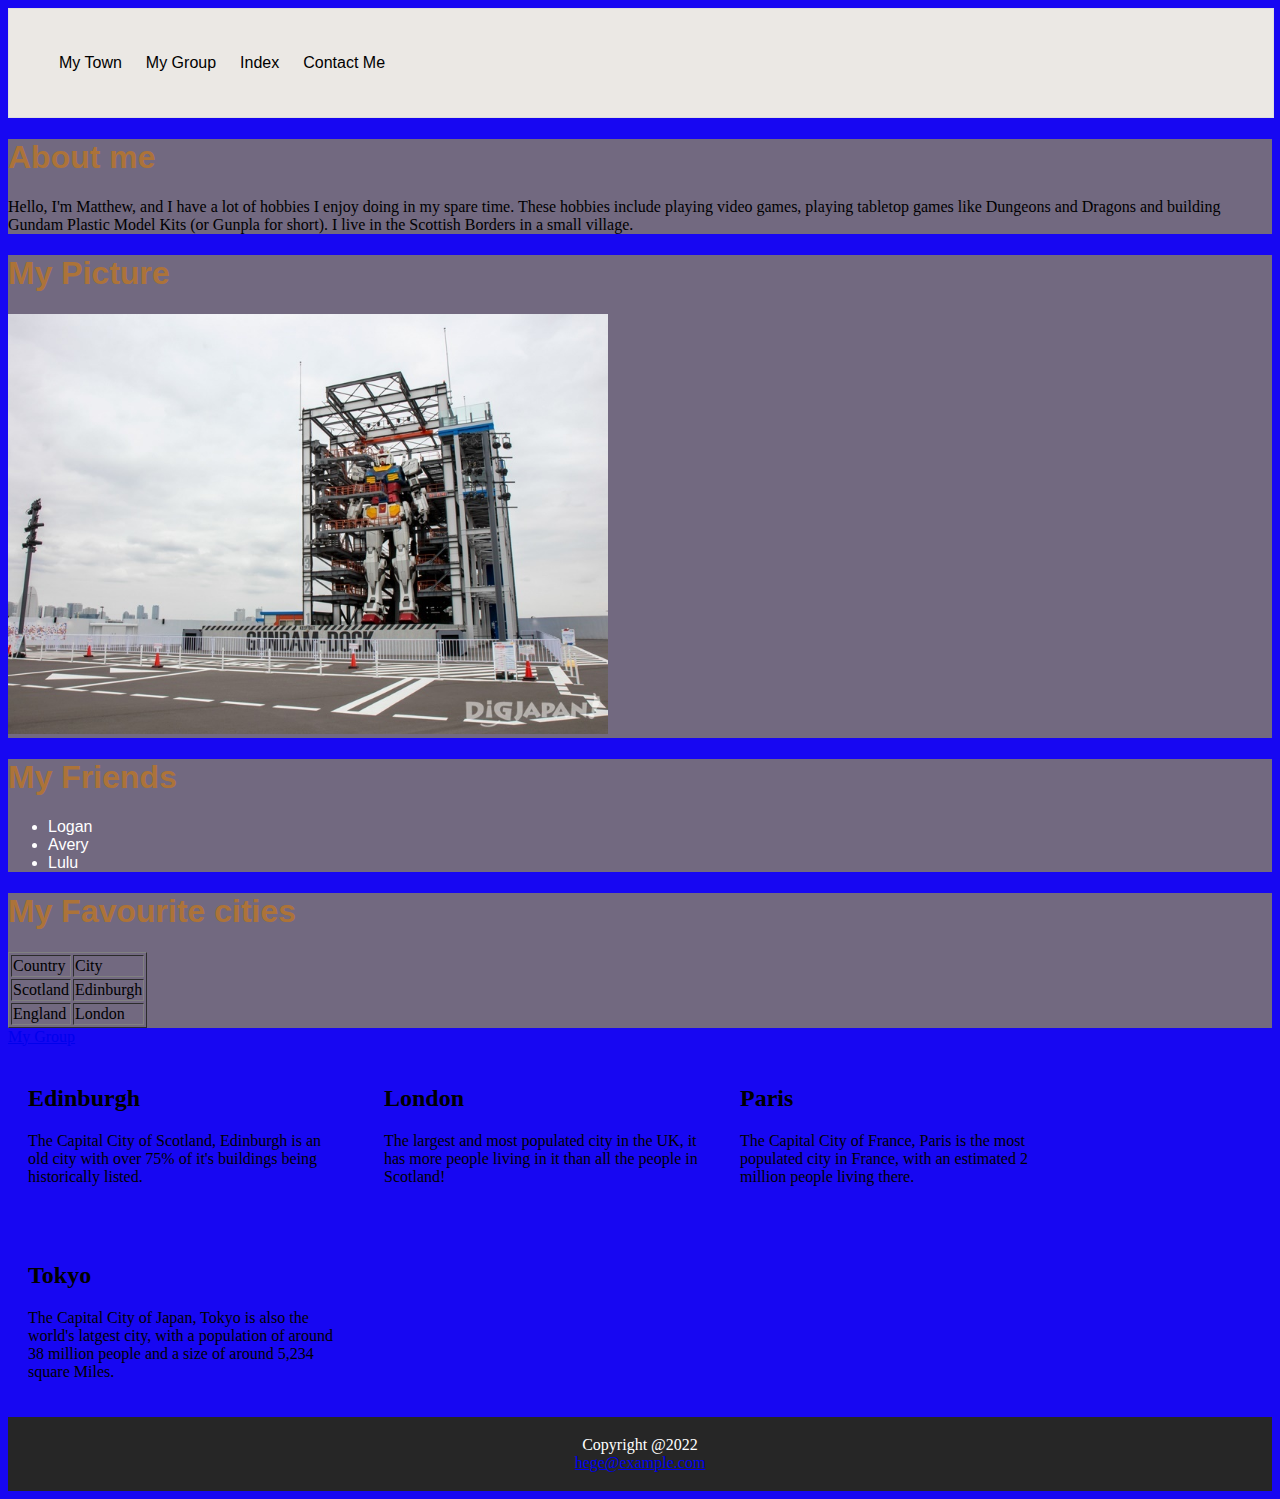
<file: index.html>
<!DOCTYPE html> 
<html lang="en"> 
<link rel="stylesheet" href="style.css">
	<head> 
		<meta name="description" content="Matthew's web">
    <meta name="keywords" content="student, scotland, code">
    <meta charset="UTF-8">
    <meta name="viewport" content="width=992px" initial-scale="1.0">
    <meta name="viewport" content="width=600px" initial-scale="1.0">
		<title>about me</title>
		
	</head> 
	
	<body> 
  <nav>
  <ul>
  <li><a href="mytown.html">My Town</a></li>
  <li><a href="mygroup.html">My Group</a></li>
  <li><a href="index.html">Index</a></li>
  <li><a href="contact.html">Contact Me</a></li>
  </ul>
  </nav>
    <div class="div2">
		  <h1>About me</h1>
		  <p>Hello, I'm Matthew, and I have a lot of hobbies I enjoy doing in my spare time. These   hobbies include playing video games, playing tabletop games like Dungeons and Dragons and building Gundam Plastic Model Kits (or Gunpla for short). I live in the Scottish Borders in a small village.</p>
    </div>
    
    <div class="div2">
      <h1>My Picture</h1>
        <img src="images/Gundam Factory.jpg" width="600px">
    </div>
    <div class="div2">
      <h1> My Friends</h1>
        <ul>
          <li>Logan</li>
          <li>Avery</li>
          <li>Lulu</li>
      </ul>
    </div>
    
    <div class="div2">
      <h1>My Favourite cities</h1>
      <table border="1">
        <tr>
          <td>Country</td>
          <td>City</td>
        </tr>
        <tr>
          <td>Scotland</td>
          <td>Edinburgh</td>
        </tr>
        <tr>
          <td>England</td>
          <td>London</td>
        </tr>
      </table>
    </div>
    
  <a href="mygroup.html">My Group</a>

  
  <div class="row">
  <div class="column">
    <h2>Edinburgh</h2>
    <p>The Capital City of Scotland, Edinburgh is an old city with over 75% of it's buildings being historically listed.</p>
  </div>
  
  <div class="column">
    <h2>London</h2>
    <p>The largest and most populated city in the UK, it has more people living in it than all the people in Scotland!</p>
  </div>
  
  <div class="column">
    <h2>Paris</h2>
    <p>The Capital City of France, Paris is the most populated city in France, with an estimated 2 million people living there.</p>
  </div>
  
  <div class="column">
    <h2>Tokyo</h2>
    <p>The Capital City of Japan, Tokyo is also the world's latgest city, with a population of around 38 million people and a size of around 5,234 square Miles.</p>
  </div>
</div>
	<footer>
    <p>Copyright @2022<br>
    <a href="mailto:hege@example.com">hege@example.com</a></p>
  </footer>
  </body> 
</html>
</file>
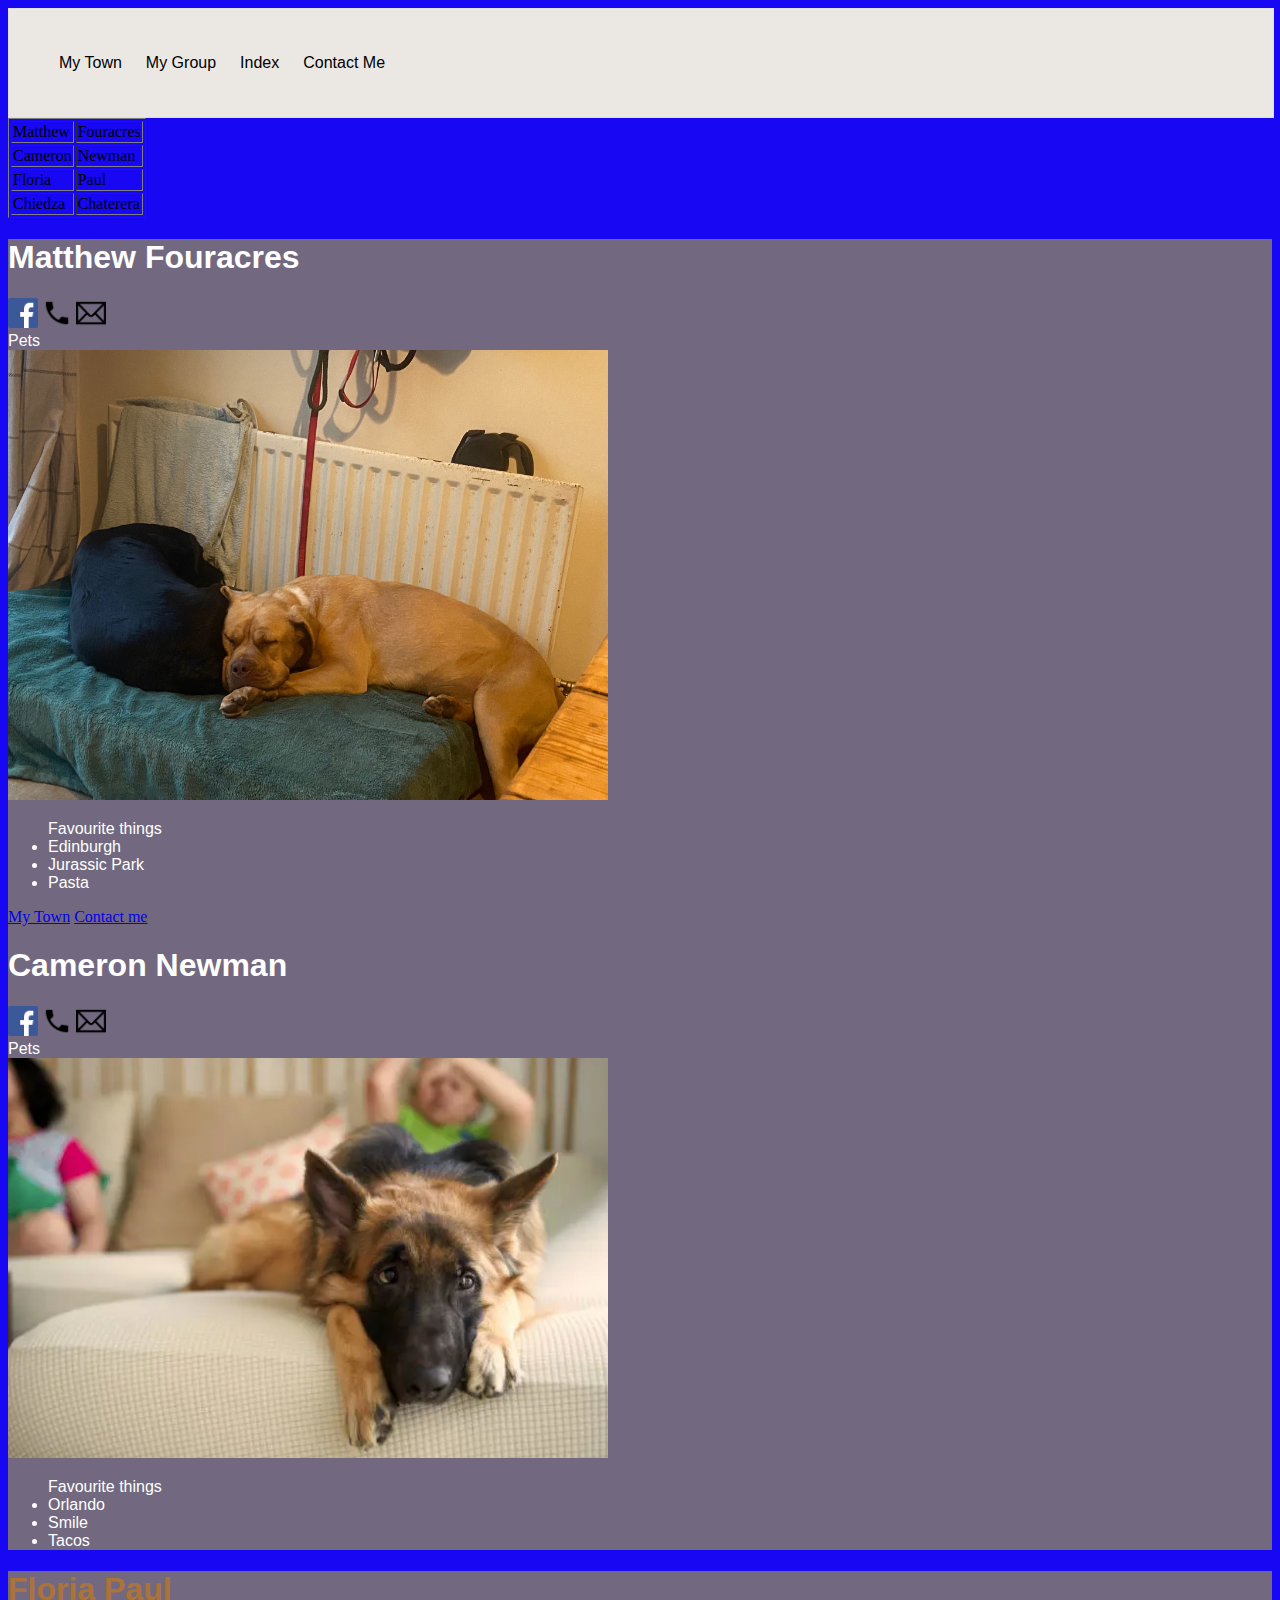
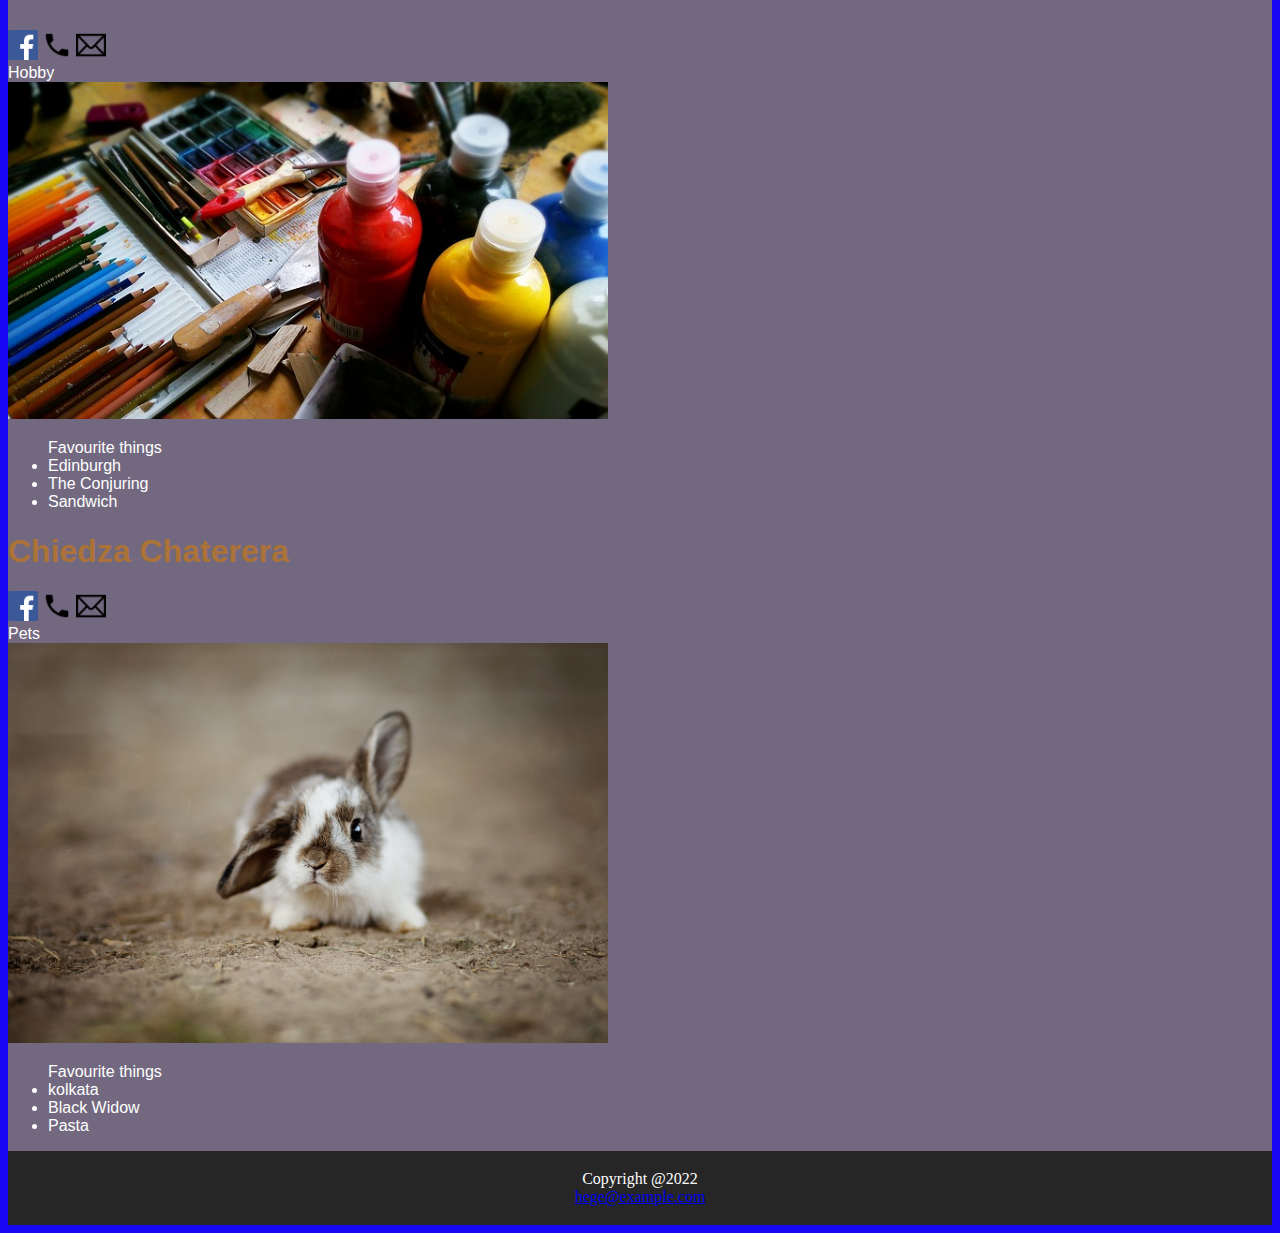
<file: mygroup.html>
<!DOCTYPE html> 
<html>
<link rel="stylesheet" href="style.css">
	
	
	<head> 
		<meta name="description" content="Matthew's web">
    <meta name="keywords" content="student, scotland, code">
    <meta charset="UTF-8">
		<!-- change title to My Group-->
		<title>My group</title>
		
	</head> 

	
	<body> 
  <nav>
  <ul>
  <li><a href="mytown.html">My Town</a></li>
  <li><a href="mygroup.html">My Group</a></li>
  <li><a href="index.html">Index</a></li>
  <li><a href="contact.html">Contact Me</a></li>
  </ul>
  </nav>
	<!--create h1:My group 
	Add table with first name (1 column), surname (2 column) and add 4 rows for team mates
	Create section for each member of the group, with following elements:

    background colour to be favourite colour of that member (if black, use white font)
    name on the top- h2, add color font
    image of favourite hobby, pet etc. You can dwonload free image on pixabay.com
    list of 3 favourite things (i.e. movie or food or places or cities etc.)-->
		  <table border="1">
        <tr>
          <td>Matthew</td>
          <td>Fouracres</td>
        </tr>
        <tr>
          <td>Cameron</td>
          <td>Newman</td>
        </tr>
        <tr>
          <td>Floria</td>
          <td>Paul</td>
        <tr>
          <td>Chiedza</td>
          <td>Chaterera</td>
        </tr>
        </tr>
      </table>
    <div class="div1">
      <h1 style=color:white;> Matthew Fouracres</h1>
      <a href="https://www.facebook.com/" target="_blank">
        <img src="images/bookface.jpg" width="30px"></a>
      <a href="tel:0131555666" target="_blank">
        <img src="images/phone.jpg" width="30px"></a>
      <a href="mailto:mail@gmail.com" target="_blank">
        <img src="images/mail.jpg" width="30px"></a>
      <br>
      <p1>Pets</p1>
      <br>
      <img src="images/peskies.jpg" width="600px">
       <ul>
          <p1>Favourite things</p1>
          <li>Edinburgh</li>
          <li>Jurassic Park</li>
          <li>Pasta</li>
      </ul>
    <a href="mytown.html">My Town</a>
    <a href="contact.html">Contact me</a>

      <h1 style=color:white;> Cameron Newman</h1>
      <a href="https://www.facebook.com/" target="_blank">
        <img src="images/bookface.jpg" width="30px"></a>
      <a href="tel:0131555666" target="_blank">
        <img src="images/phone.jpg" width="30px"></a>
      <a href="mailto:mail@gmail.com" target="_blank">
        <img src="images/mail.jpg" width="30px"></a>   
      <br>
      <p1>Pets</p1>
      <br>
      <img src="images/cammy dog.jpg" width="600px">
       <ul>
          <p1>Favourite things</p1>
          <li>Orlando</li>
          <li>Smile</li>
          <li>Tacos</li>
      </ul>
    </div>

    <div class="div2">
      <h1> Floria Paul</h1>
      <a href="https://www.facebook.com/" target="_blank">
        <img src="images/bookface.jpg" width="30px"></a>
      <a href="tel:0131555666" target="_blank">
        <img src="images/phone.jpg" width="30px"></a>
      <a href="mailto:mail@gmail.com" target="_blank">
        <img src="images/mail.jpg" width="30px"></a> 
      <br>
      <p1>Hobby</p1>
      <br>
      <img src="images/paint.jpg" width="600px">
       <ul>
          <p1>Favourite things</p1>
          <li>Edinburgh</li>
          <li>The Conjuring</li>
          <li>Sandwich</li>
      </ul>

      <h1> Chiedza Chaterera</h1>
      <a href="https://www.facebook.com/" target="_blank">
        <img src="images/bookface.jpg" width="30px"></a>
      <a href="tel:0131555666" target="_blank">
        <img src="images/phone.jpg" width="30px"></a>
      <a href="mailto:mail@gmail.com" target="_blank">
        <img src="images/mail.jpg" width="30px"></a> 
      <br>
      <p1>Pets</p1>
      <br>
      <img src="images/bnuy.jpg" width="600px">
       <ul>
          <p1>Favourite things</p1>
          <li>kolkata</li>
          <li>Black Widow</li>
          <li>Pasta</li>
      </ul>
    </div2>
  <footer>
    <p>Copyright @2022<br>
    <a href="mailto:hege@example.com">hege@example.com</a></p>
  </footer>
  </div>
	</body> 
</html>
</file>
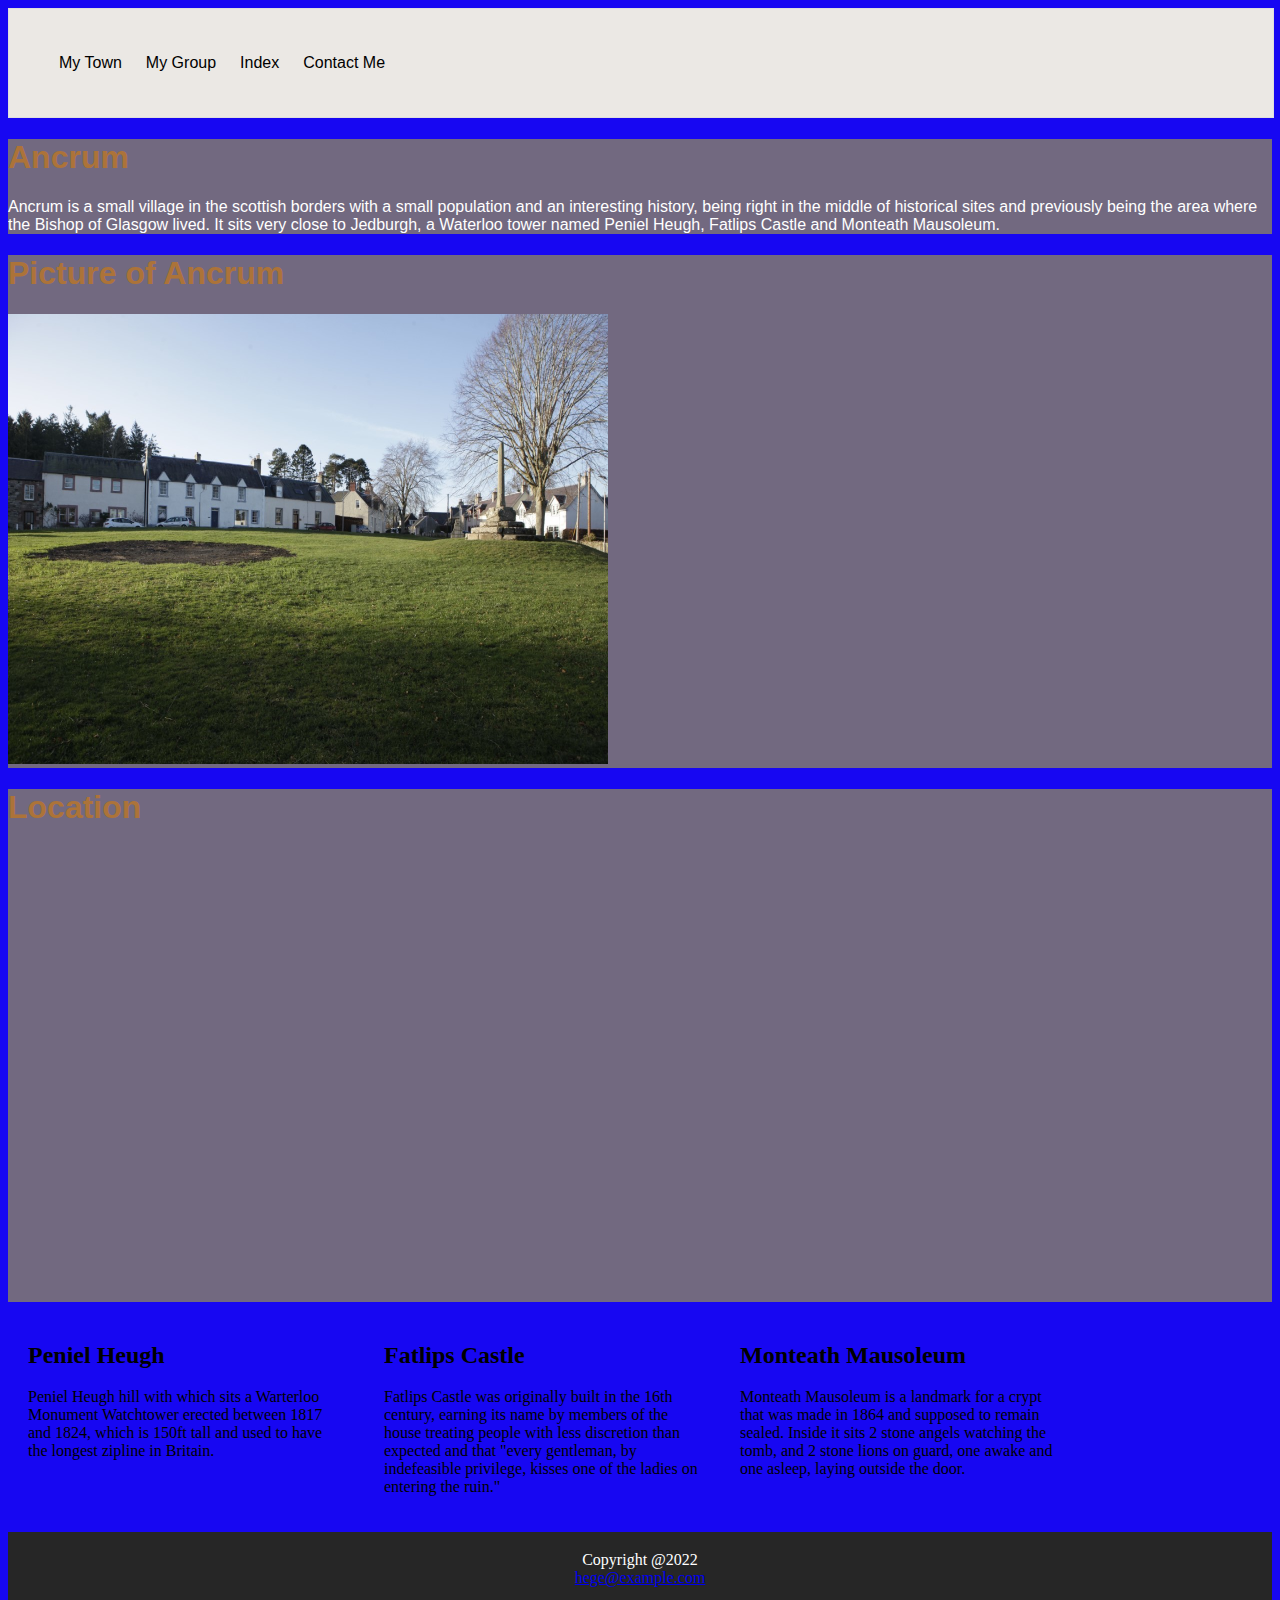
<file: mytown.html>
<!DOCTYPE html> 
<html>
<link rel="stylesheet" href="style.css">
	
	
	<head> 
		<meta name="description" content="Matthew's web">
    <meta name="keywords" content="student, scotland, code">
    <meta charset="UTF-8">
		<!-- change title to My Town-->
		<title>My Town</title>
		
	</head> 
	
	
	<body> 
	<!--create Add 3 sections, each section to have different background colour.
		Section 1: Heading- About Edinburgh (or your town name), and short paragraph about.
		Section 2: Heading- Picture of Edinburgh, add image
		Section 3: Heading- Location, add google map.
		-->
    <nav>
  <ul>
  <li><a href="mytown.html">My Town</a></li>
  <li><a href="mygroup.html">My Group</a></li>
  <li><a href="index.html">Index</a></li>
  <li><a href="contact.html">Contact Me</a></li>
  </ul>
  </nav>
    
  <div class="div1">
	<h1>Ancrum</h1>
  <p1>Ancrum is a small village in the scottish borders with a small population and an interesting history, being right in the middle of historical sites and previously being the area where the Bishop of Glasgow lived. It sits very close to Jedburgh, a Waterloo tower named Peniel Heugh, Fatlips Castle and Monteath Mausoleum.</p1>
  </div>
  <div class="div2">
  <h1>Picture of Ancrum</h1>
  <img src="images/the green.jpg" width="600" height="450">
  </div>
  <div class="div2">
  <h1>Location</h1>
  <iframe src="https://www.google.com/maps/embed?pb=!1m18!1m12!1m3!1d11025.143250659577!2d-2.608102175826638!3d55.512262216149786!2m3!1f0!2f0!3f0!3m2!1i1024!2i768!4f13.1!3m3!1m2!1s0x48877f0303d6bceb%3A0xf54d43e185f61cee!2sAncrum%2C%20Jedburgh%20TD8%206UY!5e1!3m2!1sen!2suk!4v1694774583797!5m2!1sen!2suk" width="600" height="450" style="border:0;" allowfullscreen="" loading="lazy" referrerpolicy="no-referrer-when-downgrade"></iframe>
  </div>
    
    <div class="row">
  <div class="column">
    <h2>Peniel Heugh</h2>
    <p>Peniel Heugh hill with which sits a Warterloo Monument Watchtower erected between 1817 and 1824, which is 150ft tall and used to have the longest zipline in Britain.</p>
  </div>
  
  <div class="column">
    <h2>Fatlips Castle</h2>
    <p>Fatlips Castle was originally built in the 16th century, earning its name by members of the house treating people with less discretion than expected and that  "every gentleman, by indefeasible privilege, kisses one of the ladies on entering the ruin."</p>
  </div>
  
  <div class="column">
    <h2>Monteath Mausoleum</h2>
    <p>Monteath Mausoleum is a landmark for a crypt that was made in 1864 and supposed to remain sealed. Inside it sits 2 stone angels watching the tomb, and 2 
stone lions on guard, one awake and one asleep, laying outside the door.</p>
  </div>
    </div>
  <footer>
    <p>Copyright @2022<br>
    <a href="mailto:hege@example.com">hege@example.com</a></p>
  </footer>
  </body> 
</html>
</file>
<file: style.css>
/*Colour scheme is Background colour of rgba 23,7,242 for background, div1 and 2 color is #726980, h1 colour is #ac7339, p1 and li are #fff and nav background is #EBE8E4*/
.div1{background-color:#726980;}
.div2{background-color:#726980;}
h1{color:#ac7339;
  font-family:Arial, Helvetica, sans-serif ;}
p1{color:#fff;
  font-family: sans-serif;}
li{color:#fff;
  font-family: sans-serif;}

footer{
  background-color:#262626;
  color:#ffffff;
  text-align:center;
  padding:3px;
}

nav{
  background-color:#EBE8E4;
  border:1px solid #dedede;
  color:#fffffff;
  display:block;
  overflow:hidden;
  width:100%;
}

nav ul li{
  display:inline-block;
  list-style-type:none;
}

nav ul li a{
  color:#000;
  display:block;
  line-height:56px;
  text-decoration:none;
  padding:10px;
}

nav ul li:hover{
  background-color:#000; 
}

nav ul li:hover a{
  color:red;
}
body{
background-color:rgba(23,7,242,1);
}

@media screen and (max-width: 992px){body{
background-color:rgba(23,7,242,0.5);
}}

@media screen and (max-width: 600px){body{
background-color:rgba(23,7,242,0.1);
}}

@media screen and (max-width: 992px){.column{width:50%}}

@media screen and (max-width: 600px){.column{width:100%}}

.column {
float:left;
width:25%;  
padding:20px;
}
{
box-sizing: border-box;
}
.row:after {
  content:"";
  display:table;
  clear:both;
}
</file>
